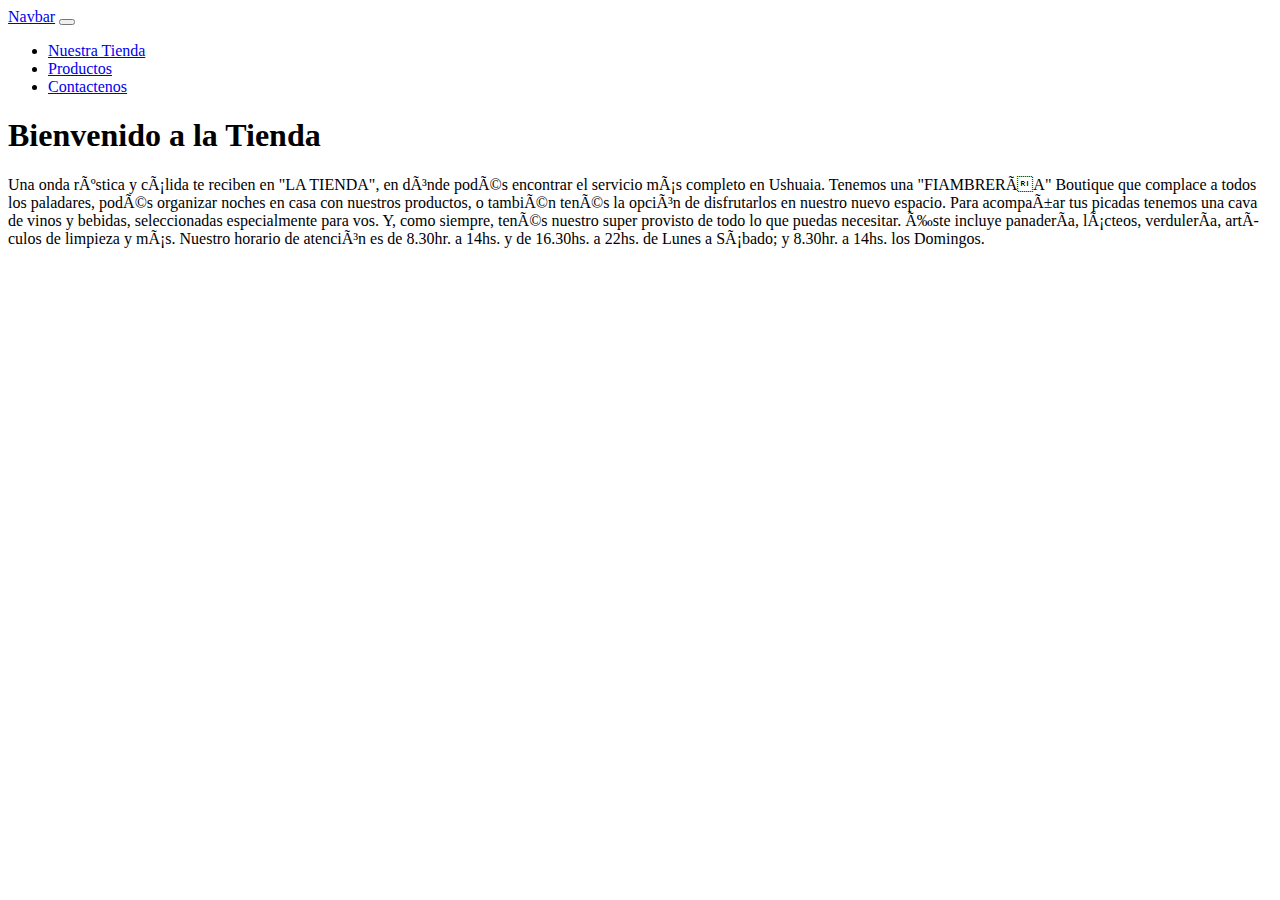
<file: index.html>
<!DOCTYPE html>
<html lang="”en”">
  <head>
    <meta charset="”UTF-8″" />
    <meta name="viewport" content="width=device-width, initial-scale=1.0" />
    <meta http-equiv="X-UA-Compatible" content="ie=edge" />
    <script
      src="https://cdn.jsdelivr.net/npm/@popperjs/core@2.11.5/dist/umd/popper.min.js"
      integrity="sha384-Xe+8cL9oJa6tN/veChSP7q+mnSPaj5Bcu9mPX5F5xIGE0DVittaqT5lorf0EI7Vk"
      crossorigin="anonymous"
    ></script>
    <script
      src="https://cdn.jsdelivr.net/npm/bootstrap@5.2.0/dist/js/bootstrap.min.js"
      integrity="sha384-ODmDIVzN+pFdexxHEHFBQH3/9/vQ9uori45z4JjnFsRydbmQbmL5t1tQ0culUzyK"
      crossorigin="anonymous"
    ></script>
    <link
      href="https://cdn.jsdelivr.net/npm/bootstrap@5.2.0/dist/css/bootstrap.min.css"
      rel="stylesheet"
      integrity="sha384-gH2yIJqKdNHPEq0n4Mqa/HGKIhSkIHeL5AyhkYV8i59U5AR6csBvApHHNl/vI1Bx"
      crossorigin="anonymous"
    />
    <title>"La Tienda"</title>
  </head>
  <body>
    <nav class="navbar navbar-expand-lg bg-light">
      <div class="container-fluid">
        <a class="navbar-brand" href="#">Navbar</a>
        <button
          class="navbar-toggler"
          type="button"
          data-bs-toggle="collapse"
          data-bs-target="#navbarNav"
          aria-controls="navbarNav"
          aria-expanded="false"
          aria-label="Toggle navigation"
        >
          <span class="navbar-toggler-icon"></span>
        </button>
        <div class="collapse navbar-collapse" id="navbarNav">
          <ul class="navbar-nav">
            <li class="nav-item">
              <a class="nav-link active" aria-current="page" href="index.html"
                >Nuestra Tienda</a
              >
            </li>
            <li class="nav-item">
              <a class="nav-link" href="productos.html">Productos</a>
            </li>
            <li class="nav-item">
              <a class="nav-link" href="contactenos.html">Contactenos</a>
            </li>
          </ul>
        </div>
      </div>
    </nav>
    <section id="reservation">
      <div class="showcase" class="py-80">
        <div class="container">
          <h1>Bienvenido a la Tienda</h1>
          <p class="large">
            Una onda rústica y cálida te reciben en "LA TIENDA", en dónde podés
            encontrar el servicio más completo en Ushuaia. Tenemos una
            "FIAMBRERÍA" Boutique que complace a todos los paladares, podés
            organizar noches en casa con nuestros productos, o también tenés la
            opción de disfrutarlos en nuestro nuevo espacio. Para acompañar tus
            picadas tenemos una cava de vinos y bebidas, seleccionadas
            especialmente para vos. Y, como siempre, tenés nuestro super
            provisto de todo lo que puedas necesitar. Éste incluye panadería,
            lácteos, verdulería, artículos de limpieza y más. Nuestro horario de
            atención es de 8.30hr. a 14hs. y de 16.30hs. a 22hs. de Lunes a
            Sábado; y 8.30hr. a 14hs. los Domingos.
          </p>
        </div>
      </div>
    </section>
    <script src="C:\Users\Usuario\OneDrive\Escritorio\full-stack\mercaditoyop\index.js"></script>
  </body>
</html>
</file>
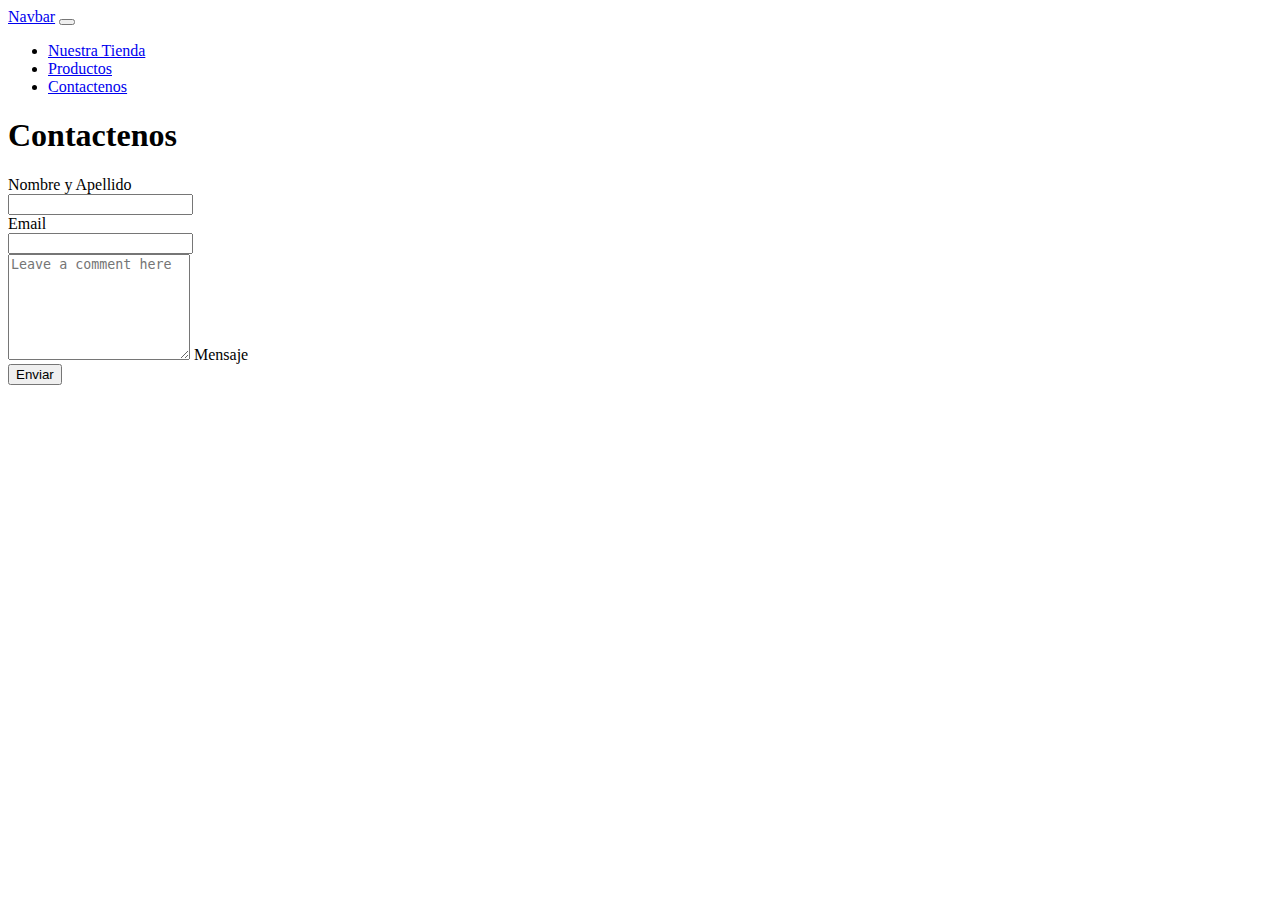
<file: contactenos.html>
<!DOCTYPE html>
<html lang="”en”">
  <head>
    <meta charset="”UTF-8″" />
    <meta name="viewport" content="width=device-width, initial-scale=1.0" />
    <meta http-equiv="X-UA-Compatible" content="ie=edge" />
    <script
      src="https://cdn.jsdelivr.net/npm/@popperjs/core@2.11.5/dist/umd/popper.min.js"
      integrity="sha384-Xe+8cL9oJa6tN/veChSP7q+mnSPaj5Bcu9mPX5F5xIGE0DVittaqT5lorf0EI7Vk"
      crossorigin="anonymous"
    ></script>
    <script
      src="https://cdn.jsdelivr.net/npm/bootstrap@5.2.0/dist/js/bootstrap.min.js"
      integrity="sha384-ODmDIVzN+pFdexxHEHFBQH3/9/vQ9uori45z4JjnFsRydbmQbmL5t1tQ0culUzyK"
      crossorigin="anonymous"
    ></script>
    <link
      href="https://cdn.jsdelivr.net/npm/bootstrap@5.2.0/dist/css/bootstrap.min.css"
      rel="stylesheet"
      integrity="sha384-gH2yIJqKdNHPEq0n4Mqa/HGKIhSkIHeL5AyhkYV8i59U5AR6csBvApHHNl/vI1Bx"
      crossorigin="anonymous"
    />
    <title>"La Tienda"</title>
  </head>
  <body>
    <nav class="navbar navbar-expand-lg bg-light">
      <div class="container-fluid">
        <a class="navbar-brand" href="#">Navbar</a>
        <button
          class="navbar-toggler"
          type="button"
          data-bs-toggle="collapse"
          data-bs-target="#navbarNav"
          aria-controls="navbarNav"
          aria-expanded="false"
          aria-label="Toggle navigation"
        >
          <span class="navbar-toggler-icon"></span>
        </button>
        <div class="collapse navbar-collapse" id="navbarNav">
          <ul class="navbar-nav">
            <li class="nav-item">
              <a class="nav-link active" aria-current="page" href="index.html"
                >Nuestra Tienda</a
              >
            </li>
            <li class="nav-item">
              <a class="nav-link" href="productos.html">Productos</a>
            </li>
            <li class="nav-item">
              <a class="nav-link" href="contactenos.html">Contactenos</a>
            </li>
          </ul>
        </div>
      </div>
    </nav>
    <section id="contactenos-container">
        <h1>Contactenos</h1>
        <form>
            <div class="row mb-3">
              <label for="inpunombre3" class="col-sm-2 col-form-label">Nombre y Apellido</label>
              <div class="col-sm-10">
                <input type="nombre" class="form-control" id="inputnombre3">
              </div>
            </div>
            <div class="row mb-3">
              <label for="inputemail3" class="col-sm-2 col-form-label">Email</label>
              <div class="col-sm-10">
                <input type="email" class="form-control" id="inputemail3">
              </div>
              <div class="form-floating">
                <textarea class="form-control" placeholder="Leave a comment here" id="floatingTextarea2" style="height: 100px"></textarea>
                <label for="floatingTextarea2">Mensaje</label>
              </div>
            </fieldset>
            <button type="submit" class="btn btn-primary">Enviar</button>
          </form>
    </section>
    <script src="C:\Users\Usuario\OneDrive\Escritorio\full-stack\mercaditoyop\index.js"></script>
</body>
</html>
</file>
